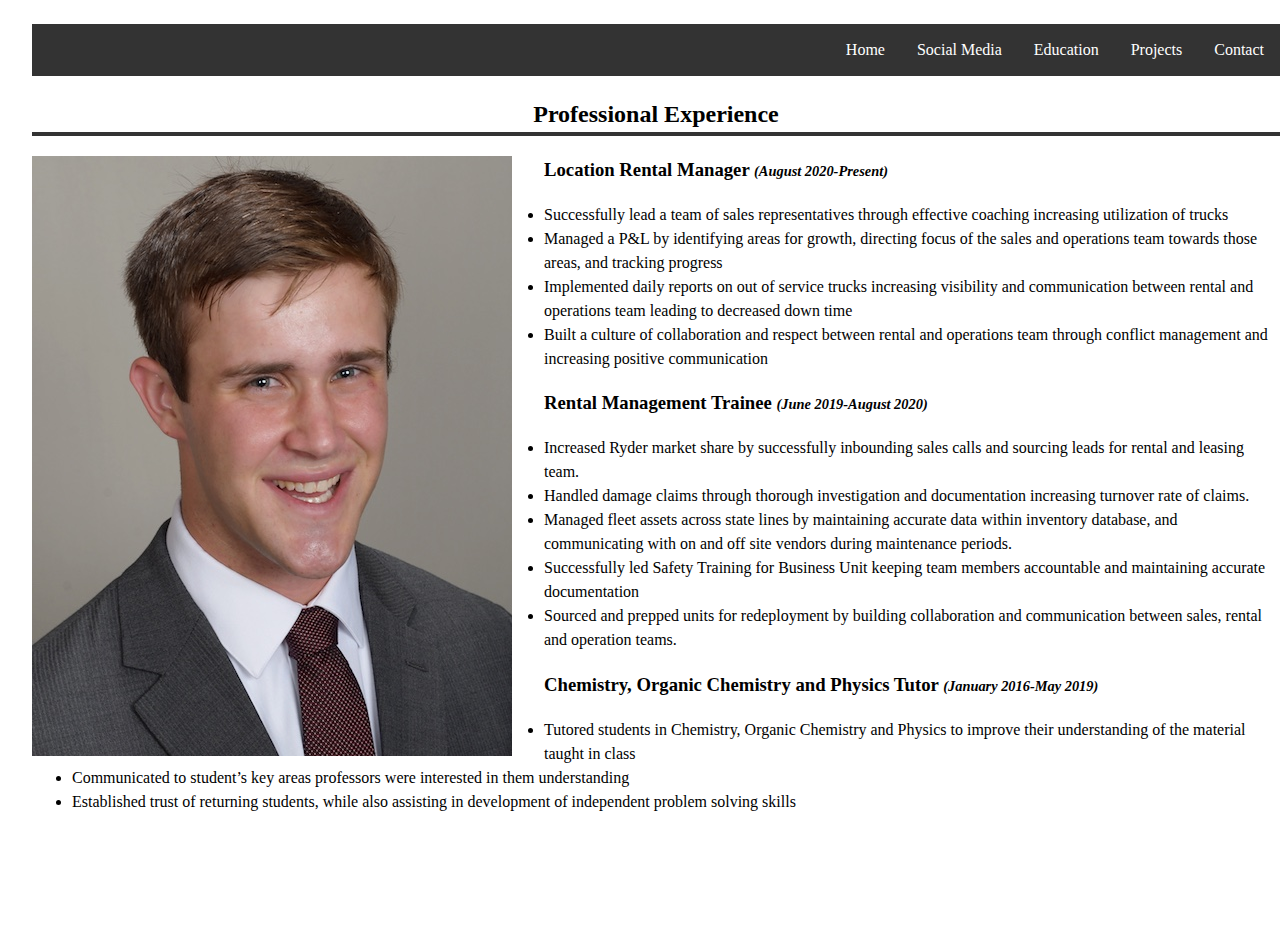
<file: index.html>
<!DOCTYPE html>
<html>
<head>
<title>Tucker Fischer</title>
<link rel="stylesheet" href="Resume.css">
<meta name="viewport" content="width=device-width, initial-scale=1.0">
</head>
<body>
	<div class="container">
		<div class="topnav">
			<ul class="topnav">
				<li class="topnav"><a href="mailto:tucker.j.fischer@gmail.com">Contact</a></li>
				<li class="topnav"><a href="projects.html">Projects</a></li>
				<li class="topnav"><a href="education.html">Education</a></li>
				<li class="topnav"><a href="Social Media.html">Social Media</a></li>
				<li class="topnav"><a href="index.html">Home</a></li>
			</ul>
		</div>

			<div class="bio">
				<h2 class="profexp">Professional Experience</h2> 
				<img id="headshot" src="Headshot_Tucker_Fischer.jpg" alt="none">
					<div class="section">
						<h3>Location Rental Manager <em>(August 2020-Present)</em></h3>
							<ul>
								<li>Successfully lead a team of sales representatives through effective coaching increasing utilization of trucks</li>
								<li>Managed a P&L by identifying areas for growth, directing focus of the sales and operations team towards those areas, and tracking progress </li>
								<li>Implemented daily reports on out of service trucks increasing visibility and communication between rental and operations team leading to decreased down time</li>
								<li>Built a culture of collaboration and respect between rental and operations team through conflict management and increasing positive communication</li>
							</ul>
					</div>
					<div class="section">
						<h3>Rental Management Trainee <em>(June 2019-August 2020)</em></h3>
							<ul>
								<li>Increased Ryder market share by successfully inbounding sales calls and sourcing leads for rental and leasing team.</li>		
								<li>Handled damage claims through thorough investigation and documentation increasing turnover rate of claims.</li>
								<li>Managed fleet assets across state lines by maintaining accurate data within inventory database, and communicating with on and off site vendors during maintenance periods.</li>
								<li>Successfully led Safety Training for Business Unit keeping team members accountable and maintaining accurate documentation </li>
								<li>Sourced and prepped units for redeployment by building collaboration and communication between sales, rental and operation teams. </li>
							</ul>
					</div>
					<div class="section">
						<h3>Chemistry, Organic Chemistry and Physics Tutor <em>(January 2016-May 2019)</em></h3>
							<ul>
								<li>Tutored students in Chemistry, Organic Chemistry and Physics to improve their understanding of the material taught in class</li>
								<li>Communicated to student’s key areas professors were interested in them understanding</li>
								<li>Established trust of returning students, while also assisting in development of independent problem solving skills </li>
							</ul>
					</div>

				</div>
			</div>
	
</body>


</html>
</file>
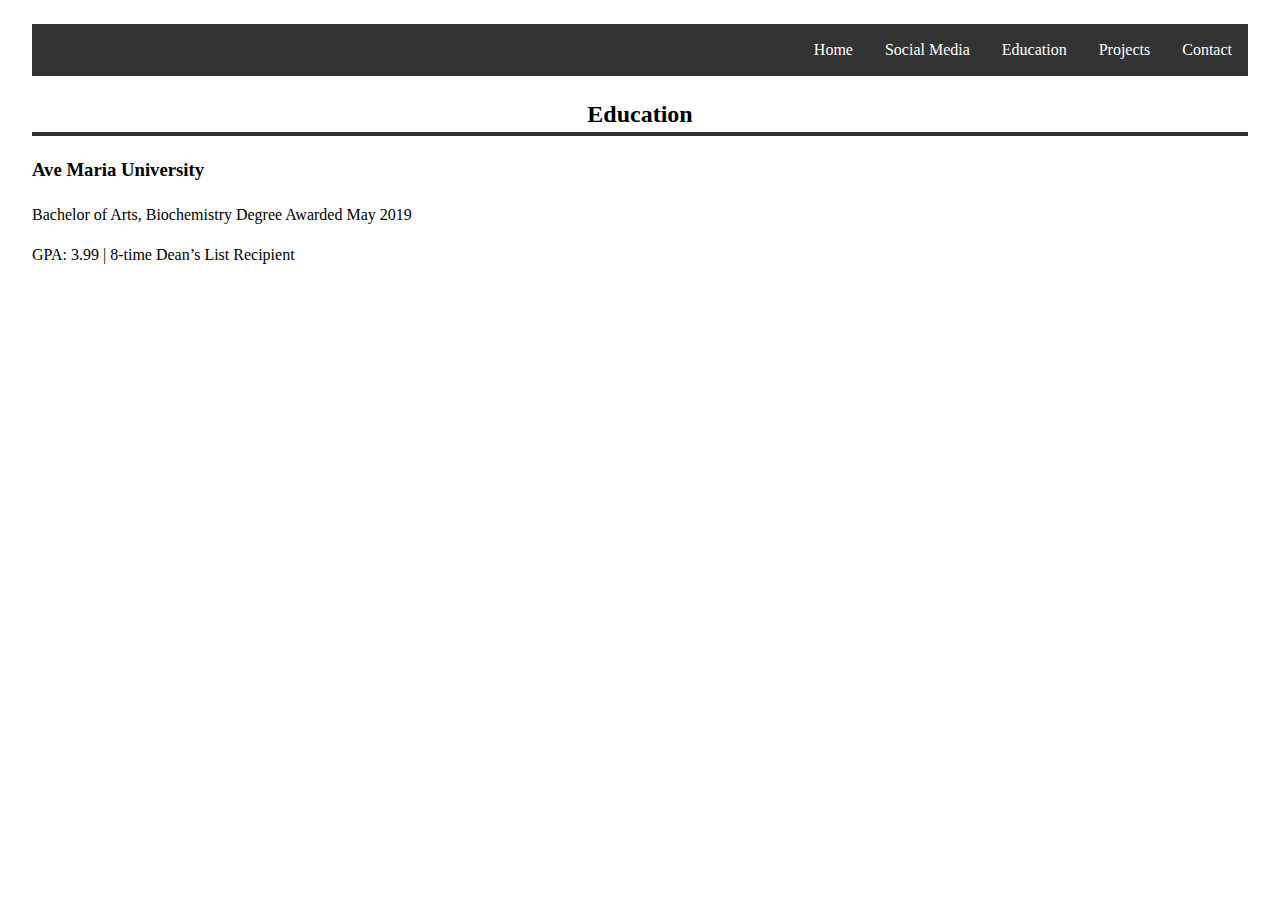
<file: education.html>
<!DOCTYPE html>
<html>
<head>
	<title>Education</title>
	<link rel="stylesheet" href="Resume.css">
</head>

<body>
	<div class="topnav">
		<ul class="topnav">
			<li class="topnav"><a href="mailto:tucker.j.fischer@gmail.com">Contact</a></li>
			<li class="topnav"><a href="projects.html">Projects</a></li>
			<li class="topnav"><a href="education.html">Education</a></li>
			<li class="topnav"><a href="Social Media.html">Social Media</a></li>
			<li class="topnav"><a href="index.html">Home</a></li>
		</ul>
	</div>
	<div class="edu">

		<h2 class="profexp">Education</h2>
			<h3 id="Education">Ave Maria University</h3>
				<p id="Education">Bachelor of Arts, Biochemistry Degree Awarded May 2019</p>
				<p id="Education">GPA: 3.99 | 8-time Dean’s List Recipient</p> 
	</div>

</body>
</html>
</file>
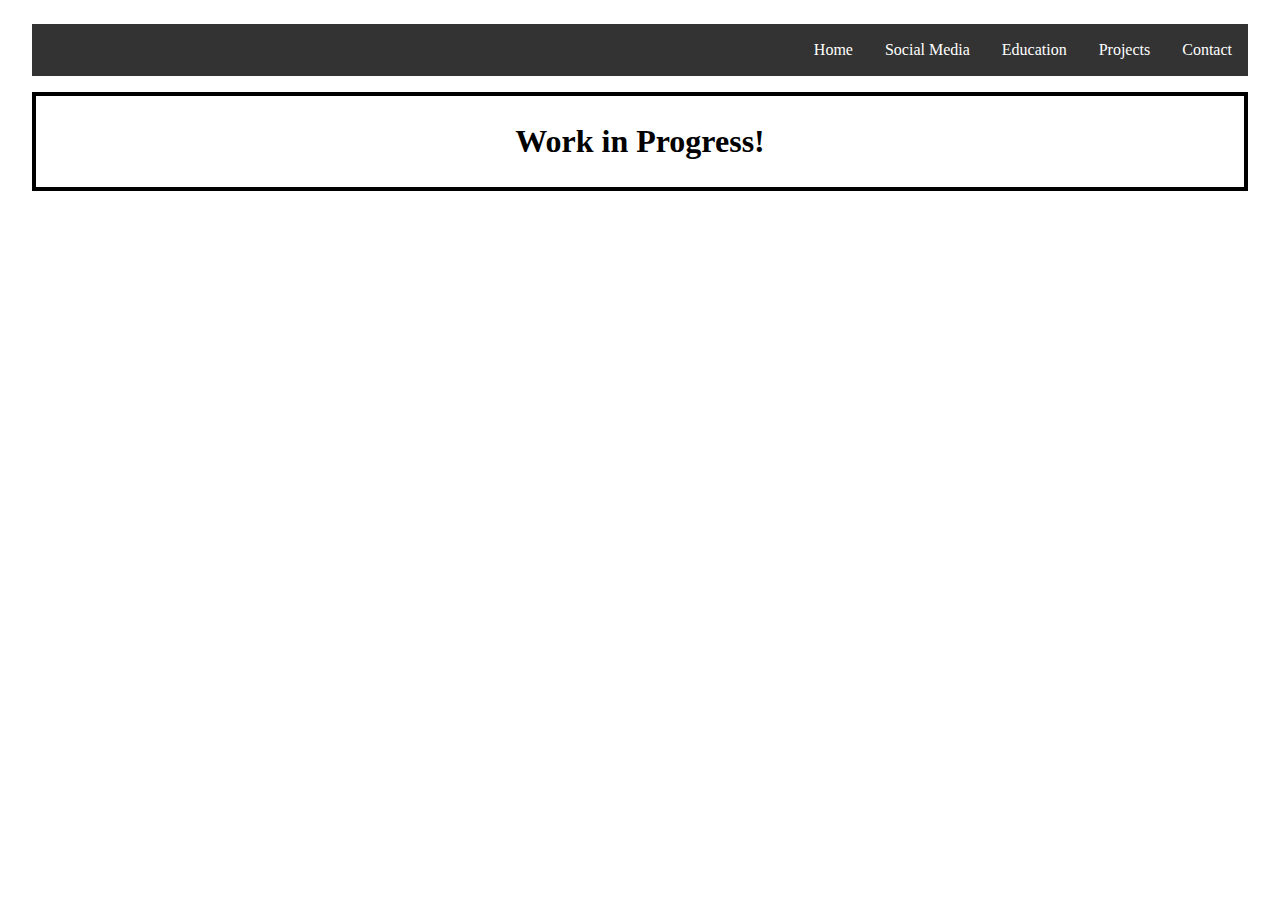
<file: projects.html>
<!DOCTYPE html>
<html>
<head>
	<title>Projects</title>
	<link rel="stylesheet" href="Resume.css">
</head>

<body>
	<div class="topnav">
		<ul class="topnav">
			<li class="topnav"><a href="mailto:tucker.j.fischer@gmail.com">Contact</a></li>
			<li class="topnav"><a href="projects.html">Projects</a></li>
			<li class="topnav"><a href="education.html">Education</a></li>
			<li class="topnav"><a href="Social Media.html">Social Media</a></li>
			<li class="topnav"><a href="index.html">Home</a></li>
		</ul>
	</div>

	<div class="workinprogress">
		<h1>Work in Progress!</h1>

	</div>
	</body>
</html>
</file>
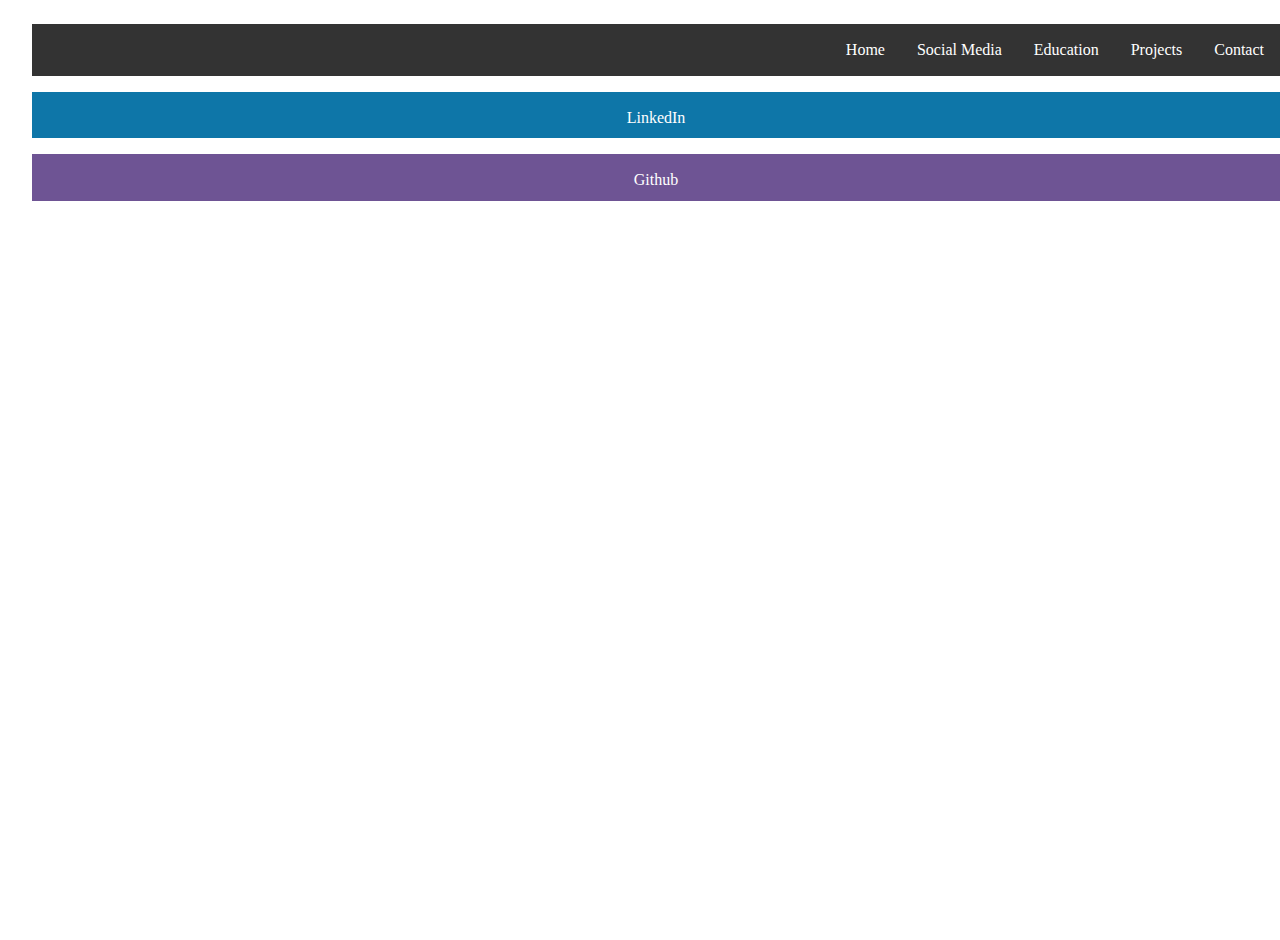
<file: Social Media.html>
<!DOCTYPE html>
<html>
<head>
<title>Social Media</title>
<link rel="stylesheet" href="Resume.css">
</head>
<body>
	<div class="container">
		<div class="topnav">
			<ul class="topnav">
				<li class="topnav"><a href="mailto:tucker.j.fischer@gmail.com">Contact</a></li>
				<li class="topnav"><a href="projects.html">Projects</a></li>
				<li class="topnav"><a href="education.html">Education</a></li>
				<li class="topnav"><a href="Social Media.html">Social Media</a></li>
				<li class="topnav"><a href="index.html">Home</a></li>
			</ul>
		</div>

		<div>
				<p class="linktree"><a href="https://www.linkedin.com/in/tucker-fischer/" target="_blank">LinkedIn</a></p>
				<p class="linktree2"><a href="https://github.com/tuckerfischer" target="_blank">Github</a></p>
		</div>

</body>
</html>
</file>
<file: Resume.css>
ul.topnav {
  list-style-type: none;
  margin: 1rem;
  padding: 0;
  overflow: hidden;
  background-color: #333;
}

html {
	margin: 8px;
}


li.topnav {
  float: right;
}

li.topnav a {
  display: block;
  color: white;
  text-align: center;
  padding: 14px 16px;
  text-decoration: none;
}

li.topnav a:hover {
  background-color: #111;
}

#figure {
	display: inline-block;
}

.bio {
	margin-top: 8px;
	margin-left: 16px;
	margin-right: 16px;
}

.profexp {
	text-align: center;
	border-bottom: 4px solid #333;
}

.section {
}

.container {
	width: 100vw;
	height: 100vh;
}

#headshot {
	float: left;
	max-width: 100%;
	margin-left: 0px;
	margin-top: 0px;
	margin-right: 32px;
}


.linktree {
  	margin: 1rem;
  	padding: 0;
  	overflow: hidden;
  	background-color: #0e76a8;
  	height: 46.40px;
  	text-align: center;
}

p a {
	display: block;
	color: white;
	padding: 14px 16px;
	text-decoration: none;
}


.linktree2 {
  	margin: 1rem;
  	padding: 0;
  	overflow: hidden;
  	background-color: #6e5494;
 	text-align: center;
  	height: 46.40px;
}

#education h3 {
	margin: 1rem;
	border-bottom: 4px solid #333;
}

#education p {
	margin: 1rem;
}

.edu {
	margin: 1rem;
}

.workinprogress {
	border: 4px solid black;
	text-align: center;
	margin: 1rem;
}

body {
	line-height: 1.5;
	hyphens: auto;
}

em {
	font-size: .9rem;
}
</file>
